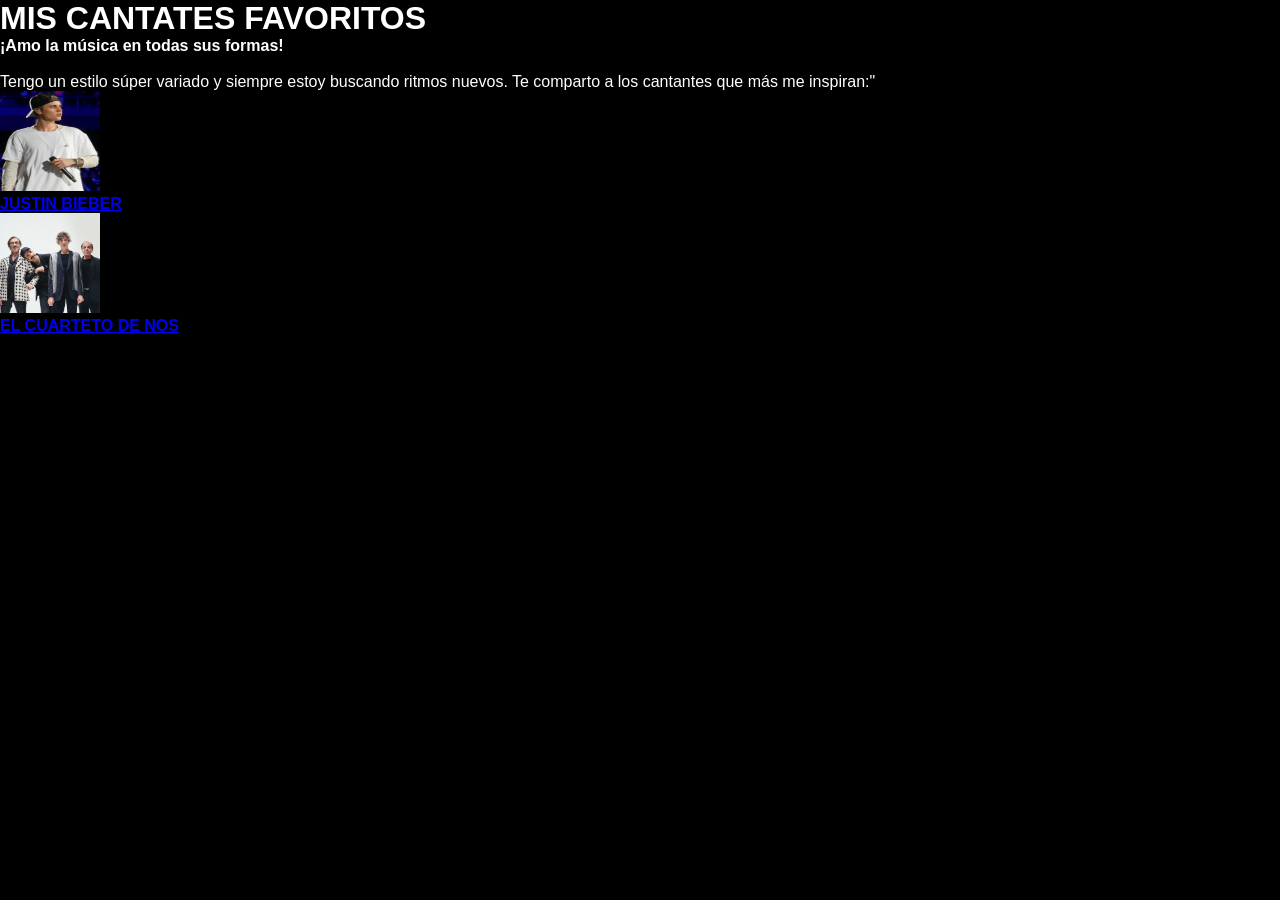
<file: Dia 2 - copia/index.html>
<!DOCTYPE html>
<html lang="en">
  <head>
    <meta charset="UTF-8" />
    <meta name="viewport" content="width=device-width, initial-scale=1.0" />
    <title>Mis Cantantes facoritos</title>
    <link href="style.css" rel="stylesheet" />
  </head>
  <body id="fondoprincipal">
    <h1 class="titulosj" id="tituloprincipal">MIS CANTATES FAVORITOS</h1>
    <p class="parrafob">
      <strong>¡Amo la música en todas sus formas!</strong> <br />
      <br />
      Tengo un estilo súper variado y siempre estoy buscando ritmos nuevos. Te
      comparto a los cantantes que más me inspiran:"
    </p>

    <div id="todojunto">
      <div class="card">
        <a href="jusinbieber.html">
          <img
            class="imglist"
            src="img/Justin2.jpg"
            width="100"
            height="100"
            alt="Imgen de justin bieber"
          />
          <h4>JUSTIN BIEBER</h4>
        </a>
      </div>
      <div class="card">
        <a href="cuartetodenos.html">
          <img
            src="img/cuartetonos1.jpg"
            width="100"
            height="100"
            alt="Imgen del cuartetos de nos"
          />
          <h4>EL CUARTETO DE NOS</h4>
        </a>
      </div>
    </div>
  </body>
</html>
</file>
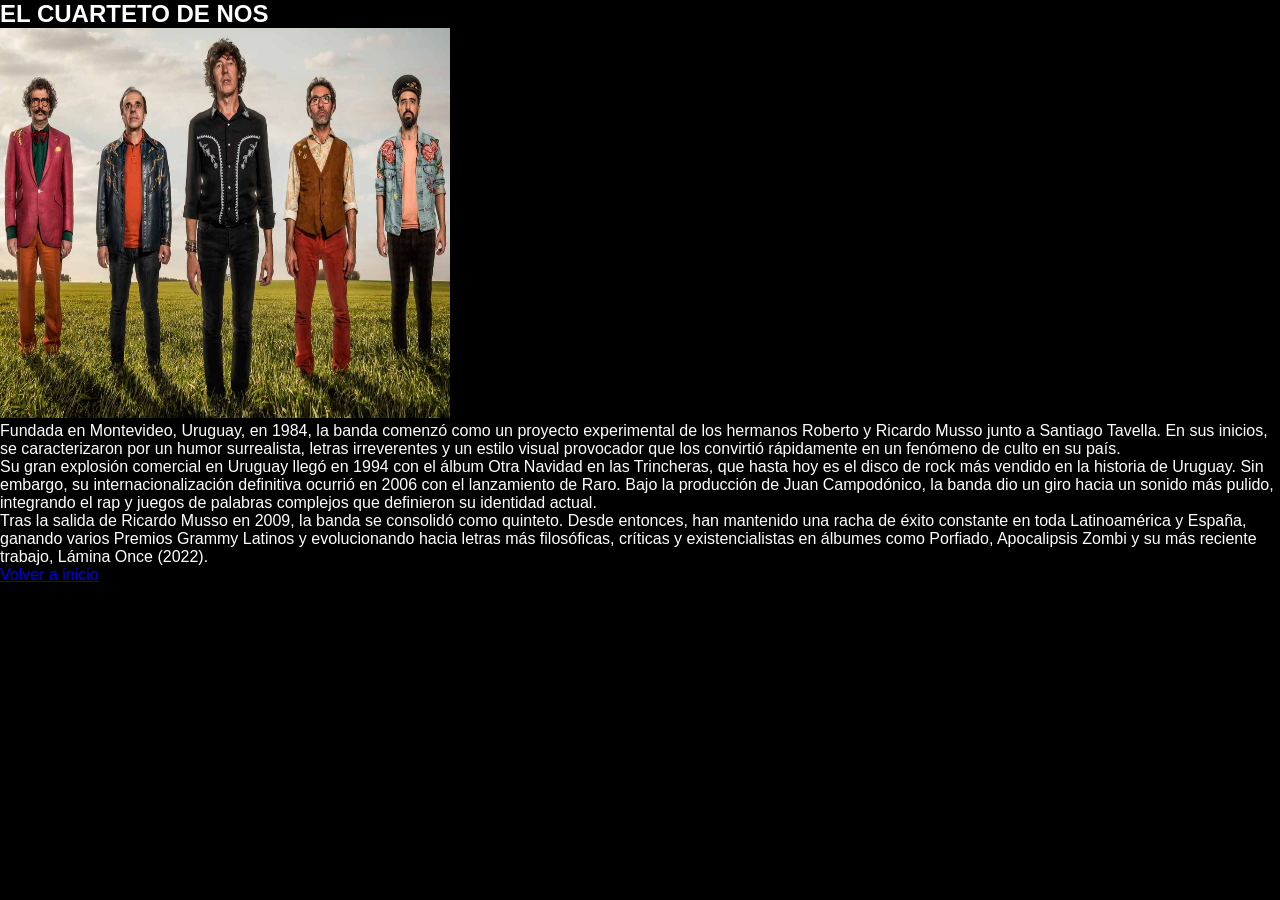
<file: Dia 2 - copia/cuartetodenos.html>
<!DOCTYPE html>
<html lang="en">
  <head>
    <meta charset="UTF-8" />
    <meta name="viewport" content="width=device-width, initial-scale=1.0" />
    <title>Document</title>
    <link href="style.css" rel="stylesheet" />
  </head>
  <body id="fondo">
    <h2 class="titulosj" id="tituloc">EL CUARTETO DE NOS</h2>
    <div class="fila">
      <img src="img/el cuerteto.jpeg" width="450" height="390" />
      <p class="parrafo" id="parr">
        Fundada en Montevideo, Uruguay, en 1984, la banda comenzó como un
        proyecto experimental de los hermanos Roberto y Ricardo Musso junto a
        Santiago Tavella. En sus inicios, se caracterizaron por un humor
        surrealista, letras irreverentes y un estilo visual provocador que los
        convirtió rápidamente en un fenómeno de culto en su país.
      </p>
    </div>
    <div>
      <p class="parrafo">
        Su gran explosión comercial en Uruguay llegó en 1994 con el álbum Otra
        Navidad en las Trincheras, que hasta hoy es el disco de rock más vendido
        en la historia de Uruguay. Sin embargo, su internacionalización
        definitiva ocurrió en 2006 con el lanzamiento de Raro. Bajo la
        producción de Juan Campodónico, la banda dio un giro hacia un sonido más
        pulido, integrando el rap y juegos de palabras complejos que definieron
        su identidad actual.
      </p>
      <p class="parrafo">
        Tras la salida de Ricardo Musso en 2009, la banda se consolidó como
        quinteto. Desde entonces, han mantenido una racha de éxito constante en
        toda Latinoamérica y España, ganando varios Premios Grammy Latinos y
        evolucionando hacia letras más filosóficas, críticas y existencialistas
        en álbumes como Porfiado, Apocalipsis Zombi y su más reciente trabajo,
        Lámina Once (2022).
      </p>
    </div>
    <a href="index.html"> Volver a inicio </a>
  </body>
</html>
</file>
<file: Dia 2 - copia/style.css>
* {
  margin: 0;
  padding: 0;
}

body {
  background: black;
  font-family: "Montserrat", sans-serif;
  font-style: normal;
  color: white;
}
.top-header {
  position: fixed;
  width: 100%;
  height: 70px;
  background: rgba(0, 0, 0, 0.4); /* estilo Sony */
  display: flex;
  align-items: center;
  z-index: 1000;
  justify-content: space-between;
}
.logo a {
  padding-left: 30px;
  color: white;
  text-decoration: none;
  text-transform: uppercase;
  font-family: "BJCree", serif;
  font-weight: 400;
  font-style: normal;
  font-size: 30px;
}
.menu a {
  color: white;
  text-decoration: none;
  margin-right: 20px;
  font-size: 16px;
  text-transform: uppercase;
}
.menu a:hover {
  color: #cbbcf6;
}
.container {
  margin: 0 auto;
}

.header-single {
  margin: 0 auto;
}
.background-image-justin {
  background-image: url(img/justin\ bieber.jpg);
  background-repeat: no-repeat;
  background-position: center;
  background-size: cover; /* Hace que la imagen se adapte */
  margin: 0 auto;
  padding: 40px 20px;
  max-width: 1200px;
  height: 90vh;
  margin-bottom: 10px;
  /* Evita que se deforme en pantallas grandes */
}
.type-artist {
  color: white;
  font-size: 15px;
  text-transform: uppercase;
  text-align: center;
  padding-top: 23%;
}
.title {
  font-family: "Montserrat", sans-serif;
  font-style: normal;
  font-size: 70px;
  text-align: center;
  color: white;
  padding-bottom: 8%;
}
.social-title {
  text-align: center;
  font-size: 13px;
  color: white;
  margin-top: 100px;
  margin-bottom: 10px;
}
.social {
  display: flex;
  list-style: none;
  text-align: center;
  justify-content: center;
}
.social a {
  color: white;
  font-size: 30px;
  margin: 0 10px;
}
.social a:hover {
  color: #cbbcf6;
}
.bio-video {
  display: flex;
}
.bibliografia {
  width: 47%;
  text-align: justify;
  margin: 2%;
  margin-left: 4%;
}
.bibliografia_title {
  margin-bottom: 2.5%;
  font-size: 25px;
}
.bibliografia_p {
  margin-bottom: 1.5%;
  font-size: 22px;
}
.video-container {
  justify-content: flex-end;
  width: 40%;
  margin: 2%;
}
.video-container iframe {
  position: absolute;
  max-width: 650px;
  width: 50%;
  height: 50%;
  border: none;
}
/*fondo {
  background: rgb(139, 226, 232);
}
.fila {
  display: flex;
  align-items: center;
  gap: 20px;
  justify-content: center;
}
.parrafo {
  border: 5px solid rgb(249, 249, 249);
  padding: 12px;
  background-color: rgb(9, 52, 81);
  border-radius: 12px;
  color: white;
  font-size: 25px;
}
#tituloc {
  color: rgb(9, 52, 81);
  font-size: 70px;
  text-decoration: underline;
  text-align: center;
}

#tituloprincipal {
  text-align: center;
  font-size: 75px;
}
.card {
  background-color: #4e2749;
  width: 300px;
  padding: 20px;
  margin: 65px;
  border-radius: 15px;
}

.card img {
  display: flex;
  margin: 0 auto;
  border: 5px solid rgb(255, 255, 255);
  border-radius: 12px;
}

.card h4 {
  text-align: center;
  color: white;
}
#fondoprincipal {
  background: linear-gradient(235deg, #ca7abc, #906cb1);
}
#todojunto {
  display: flex;
}
.parrafob {
  background-color: #4e2749;
  border: 10px solid white;
  color: white;
  padding: 15px;
  font-size: 25px;
  text-align: center;
}
*/
</file>
